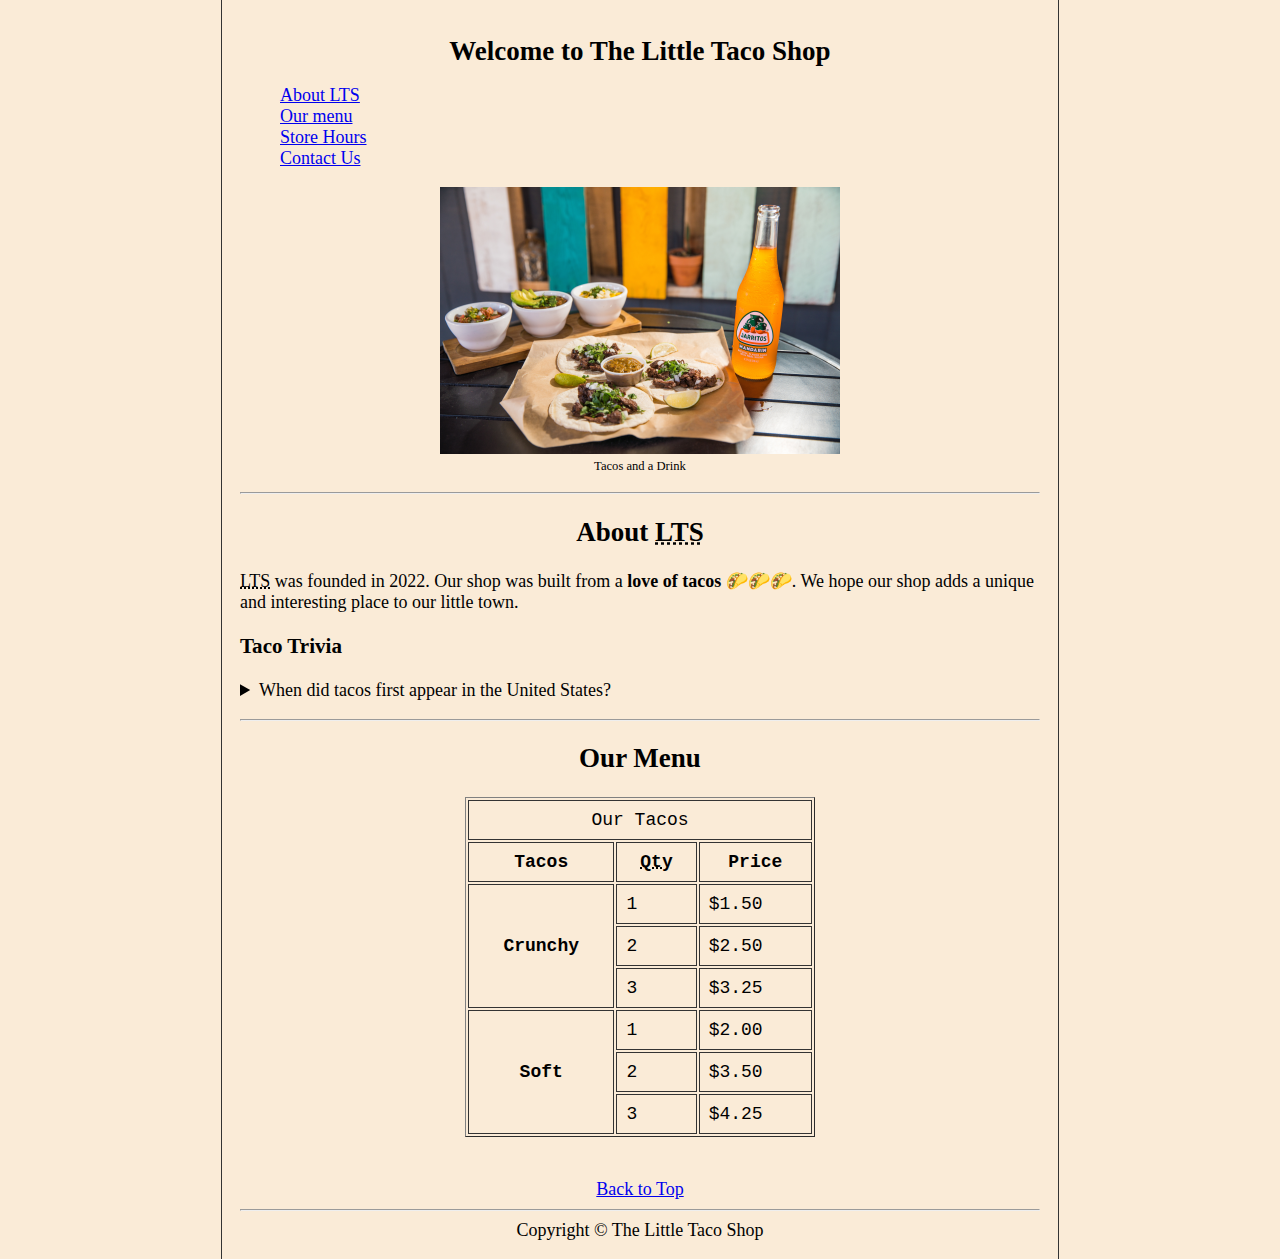
<file: index.html>
<!DOCTYPE html>
<html lang="en">
<head>
    <meta charset="UTF-8">
    <meta http-equiv="X-UA-Compatible" content="IE=edge">
    <meta name="viewport" content="width=device-width, initial-scale=1.0">
    <title>Home</title>
    <link rel="stylesheet" href="css/style.css">
    <link rel="icon" type="image/x-icon" href="pics/favicon.ico">
</head>
<body>
    <h1>Welcome to The Little Taco Shop</h1>
    <nav>
        <ul>
            <a href="#about"><li>About LTS</li></a>
            <a href="#menu"><li>Our menu</li></a>
            <a href="codes/hours.html"><li>Store Hours</li></a>
            <a href="codes/contact.html"><li>Contact Us</li></a>
        </ul>
    </nav>
    <figure>
        <img src="pics/tacos_and_drink_400x267.png" alt="Error 
        loading picture!">
        <figcaption>Tacos and a Drink</figcaption>
    </figure>
    <hr>
    <div id="about"><h2>About <abbr title="Little Taco Shop">LTS</abbr></h2></div>
    <p>
        <abbr title="Little Taco Shop">LTS</abbr> 
        was founded in 2022. Our shop was built from a <strong>love
            of tacos</strong> &#127790;&#127790;&#127790;. We hope our shop
            adds a unique and interesting place to our little 
            town. 
    </p>
    <h3>Taco Trivia</h3>
    <p>
        <details>
            <summary>When did tacos first appear in the United States? </summary>
            How the freak would i know !
        </details>
    </p>
    <hr>
    <div id="menu"><h2>Our Menu</h2></div>
    <table border="1px" cellpadding="10" cellspacing="2" width="350px">
        
        
        <tr><td colspan="3" align="center">Our Tacos</td></tr>
        
        
        <tr>
            <th>Tacos</th>
            <th><abbr title="Quantity">Qty</abbr></th>
            <th>Price</th>
        </tr>
        
        
        <tr>
            <th rowspan="3">Crunchy</th>
            <td>1</td>
            <td>$1.50</td>
        </tr>
        <tr>
            <td>2</td>
            <td>$2.50</td>
        </tr>
        <tr>
            <td>3</td>
            <td>$3.25</td>
        </tr>
        
        
        <tr>
            <th rowspan="3">Soft</th>
            <td>1</td>
            <td>$2.00</td>
        </tr>
        <tr>
            <td>2</td>
            <td>$3.50</td>
        </tr>
        <tr>
            <td>3</td>
            <td>$4.25</td>
        </tr>


    </table>
    <br><br>

    <footer>
    <a href="#">Back to Top</a>
    <hr>
    Copyright &copy; The Little Taco Shop
    </footer>
</body>
</html>
</file>
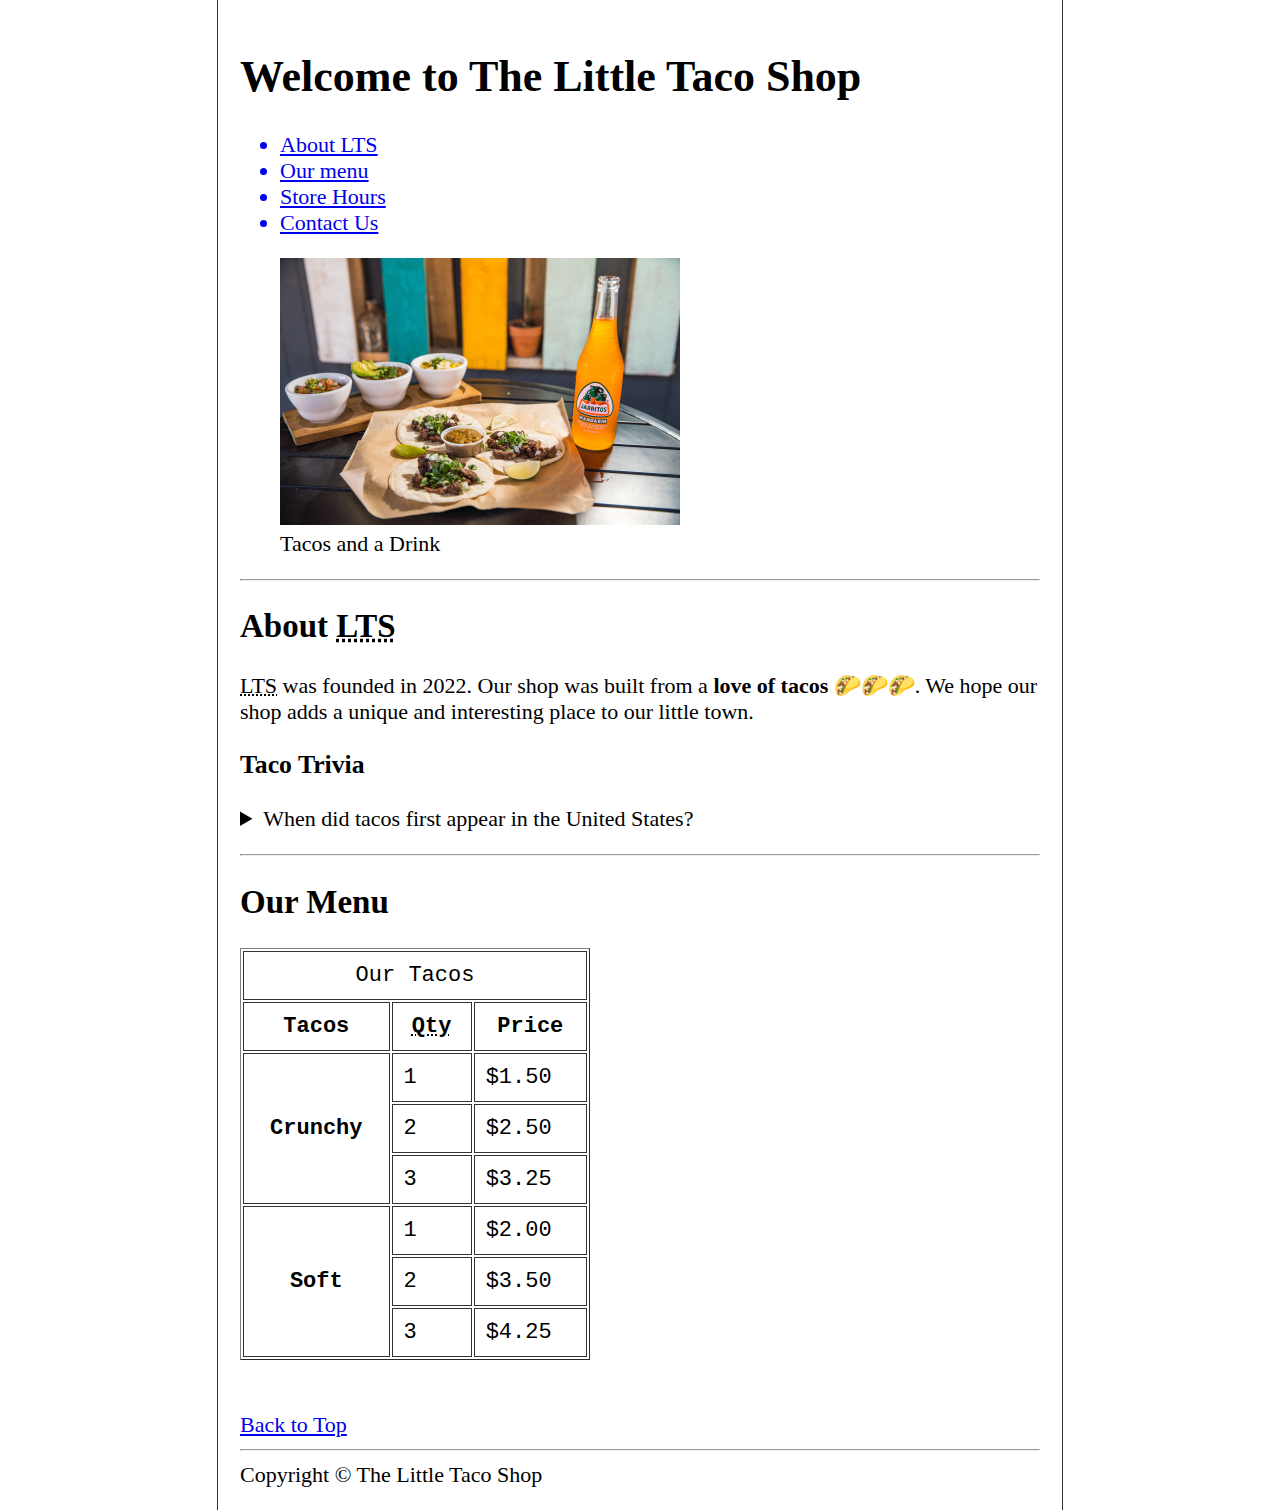
<file: main/index.html>
<!DOCTYPE html>
<html lang="en">
<head>
    <meta charset="UTF-8">
    <meta http-equiv="X-UA-Compatible" content="IE=edge">
    <meta name="viewport" content="width=device-width, initial-scale=1.0">
    <title>Home</title>
    <link rel="stylesheet" href="css/style.css">
    <link rel="icon" type="image/x-icon" href="pics/favicon.ico">
</head>
<body>
    <h1>Welcome to The Little Taco Shop</h1>
    <nav>
        <ul>
            <a href="#about"><li>About LTS</li></a>
            <a href="#menu"><li>Our menu</li></a>
            <a href="codes/hours.html"><li>Store Hours</li></a>
            <a href="codes/contact.html"><li>Contact Us</li></a>
        </ul>
    </nav>
    <figure>
        <img src="pics/tacos_and_drink_400x267.png" alt="Error 
        loading picture!">
        <figcaption>Tacos and a Drink</figcaption>
    </figure>
    <hr>
    <div id="about"><h2>About <abbr title="Little Taco Shop">LTS</abbr></h2></div>
    <p>
        <abbr title="Little Taco Shop">LTS</abbr> 
        was founded in 2022. Our shop was built from a <strong>love
            of tacos</strong> &#127790;&#127790;&#127790;. We hope our shop
            adds a unique and interesting place to our little 
            town. 
    </p>
    <h3>Taco Trivia</h3>
    <p>
        <details>
            <summary>When did tacos first appear in the United States? </summary>
            How the freak would i know !
        </details>
    </p>
    <hr>
    <div id="menu"><h2>Our Menu</h2></div>
    <table border="1px" cellpadding="10" cellspacing="2" width="350px">
        
        
        <tr><td colspan="3" align="center">Our Tacos</td></tr>
        
        
        <tr>
            <th>Tacos</th>
            <th><abbr title="Quantity">Qty</abbr></th>
            <th>Price</th>
        </tr>
        
        
        <tr>
            <th rowspan="3">Crunchy</th>
            <td>1</td>
            <td>$1.50</td>
        </tr>
        <tr>
            <td>2</td>
            <td>$2.50</td>
        </tr>
        <tr>
            <td>3</td>
            <td>$3.25</td>
        </tr>
        
        
        <tr>
            <th rowspan="3">Soft</th>
            <td>1</td>
            <td>$2.00</td>
        </tr>
        <tr>
            <td>2</td>
            <td>$3.50</td>
        </tr>
        <tr>
            <td>3</td>
            <td>$4.25</td>
        </tr>


    </table>
    <br><br>
    <a href="#">Back to Top</a>
    <hr>
    Copyright &copy; The Little Taco Shop
</body>
</html>
</file>
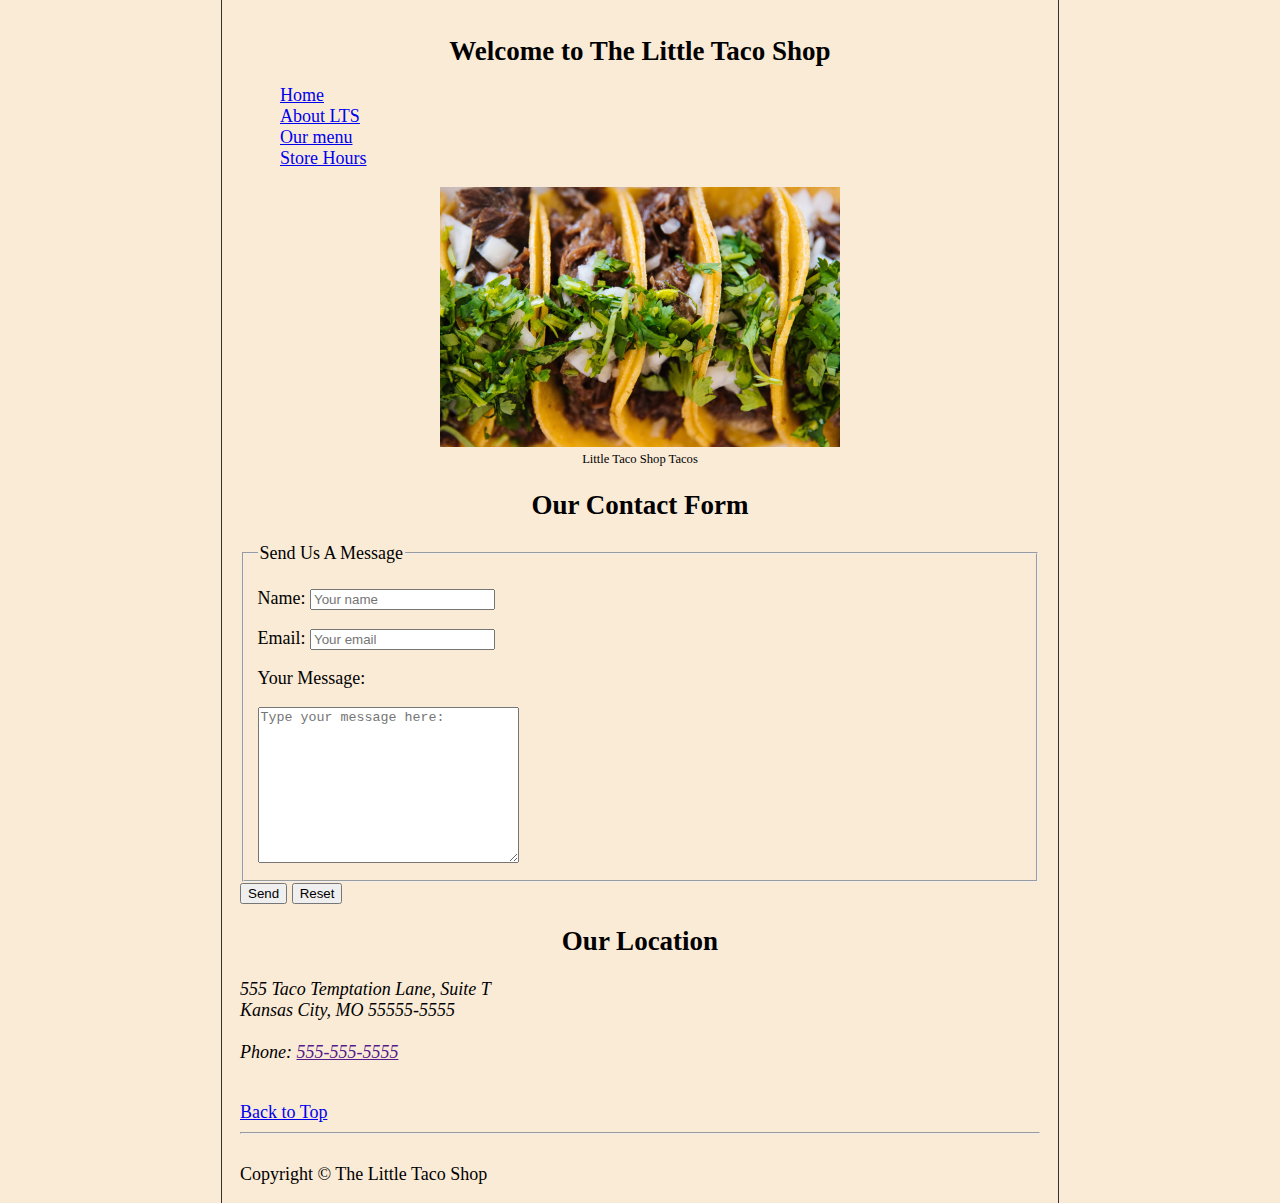
<file: contact.html>
<!DOCTYPE html>
<html lang="en">
<head>
    <meta charset="UTF-8">
    <meta http-equiv="X-UA-Compatible" content="IE=edge">
    <meta name="viewport" content="width=device-width, initial-scale=1.0">
    <title>Contact</title>
    <link rel="stylesheet" href="../css/style.css">
    <link rel="icon" type="image/x-icon" href="../pics/favicon.ico">
</head>


<body>
    <h1>Welcome to The Little Taco Shop</h1>
    <nav>
        <ul>
            <a href="../index.html"><li>Home</li></a>
            <a href="../index.html#about"><li>About LTS</li></a>
            <a href="../index.html#menu"><li>Our menu</li></a>
            <a href="hours.html"><li>Store Hours</li></a>
        </ul>
    </nav>
    <figure>
        <img src="../pics/tacos_close_up_400x260.png" alt="Error 
        loading picture!">
        <figcaption>Little Taco Shop Tacos</figcaption>
    </figure>

    <h2>Our Contact Form</h2>

    <form action="https://httpbin.org/get" method="get">
        <fieldset>
            <legend>Send Us A Message</legend>
            <p>
                <label for="name">Name: </label>
                <input type="text" name="name" id="name" required placeholder="Your name">
            </p>
            <p>
                <label for="mail">Email: </label>
                <input type="email" name="mail" id="mail" required placeholder="Your email">
            </p>
            <p>
                Your Message:
            </p>
            <label for="message"></label>
            <textarea name="message" id="message" cols="30" rows="10" placeholder="Type your message here:"></textarea>
        </fieldset>

        <button type="submit">Send</button>
        <button type="reset">Reset</button>


    </form>

    <h2>Our Location</h2>

    <p>
        <i>555 Taco Temptation Lane, Suite T <br>Kansas City, MO 55555-5555
        <br><br>
        Phone: <a href="">555-555-5555</a>
        </i>
    </p>

    <br>

    <a href="#">Back to Top</a>

    <hr><br>

    Copyright &copy; The Little Taco Shop
</body>
</file>
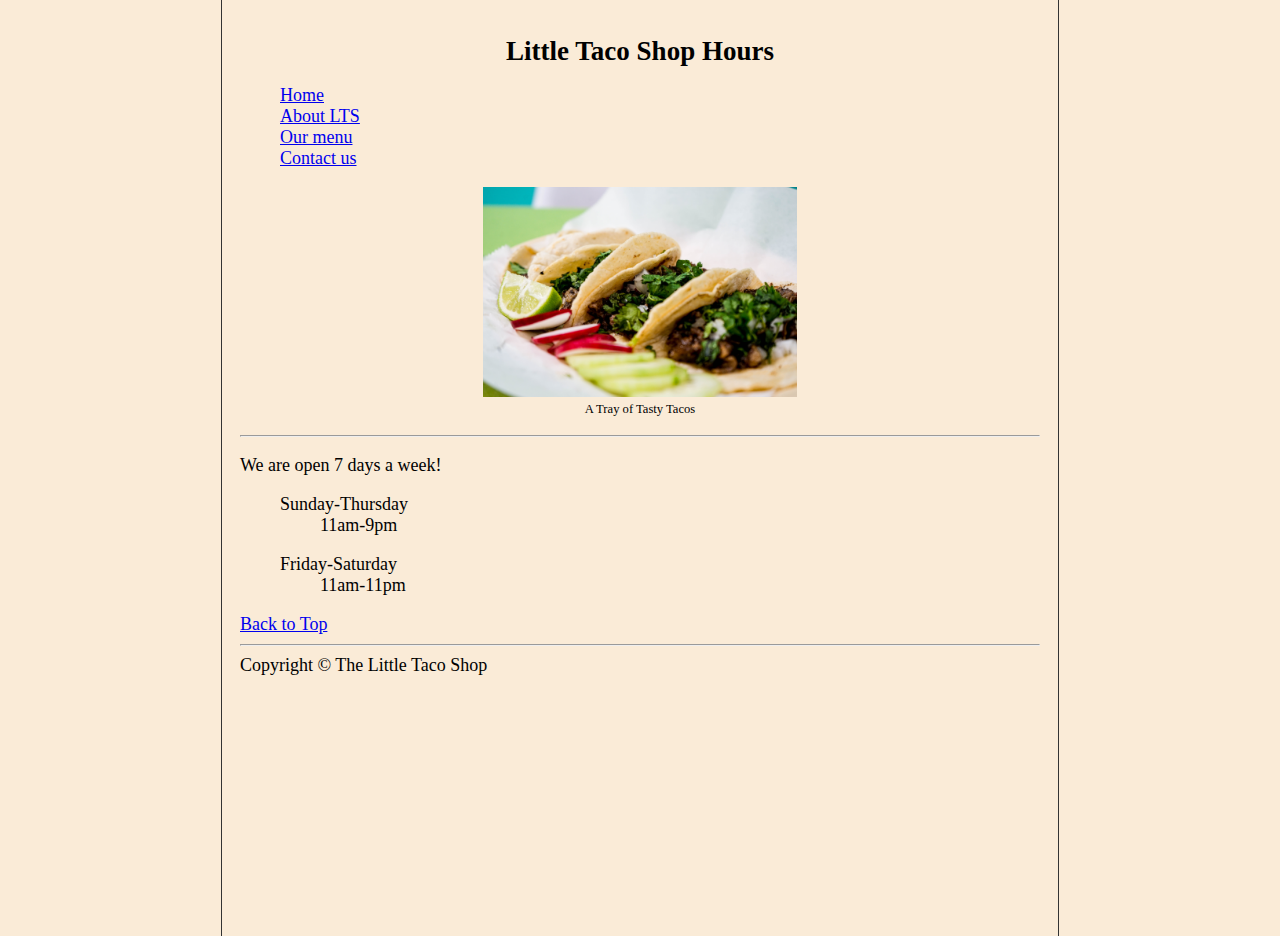
<file: hours.html>
<!DOCTYPE html>
<html lang="en">
<head>
    <meta charset="UTF-8">
    <meta http-equiv="X-UA-Compatible" content="IE=edge">
    <meta name="viewport" content="width=device-width, initial-scale=1.0">
    <title>Hours</title>
    <link rel="stylesheet" href="../css/style.css" type="text/css">
    <link rel="icon" type="image/x-icon" href="../pics/favicon.ico">
</head>
<body>
    <h1>Little Taco Shop Hours </h1>
    <nav>
        <ul>
            <a href="../index.html"><li>Home</li></a>
            <a href="../index.html#about"><li>About LTS</li></a>
            <a href="../index.html#menu"><li>Our menu</li></a>
            <a href="contact.html"><li>Contact us</li></a>
        </ul>
    </nav>
    <figure>
        <img src="../pics/tacos_tray_400x267.png" alt="image loading failed !" title="Taco close up photo." height="210">
        <figcaption>A Tray of Tasty Tacos</figcaption>
    </figure>

    <hr>

    <p>We are open 7 days a week!</p>
    
    <ul style="list-style-type: none;">
    <li>
        Sunday-Thursday 
        <ul style="list-style-type: none;"><li>11am-9pm</li></ul>
    </li>
    </ul>
    <ul style="list-style-type: none;">
    <li>
        Friday-Saturday 
        <ul style="list-style-type: none;"><li>11am-11pm</li></ul>
    </li>
    </ul>

    <a href="#">Back to Top</a>
    <hr>
    Copyright &copy; The Little Taco Shop
</body>
</html>
</file>
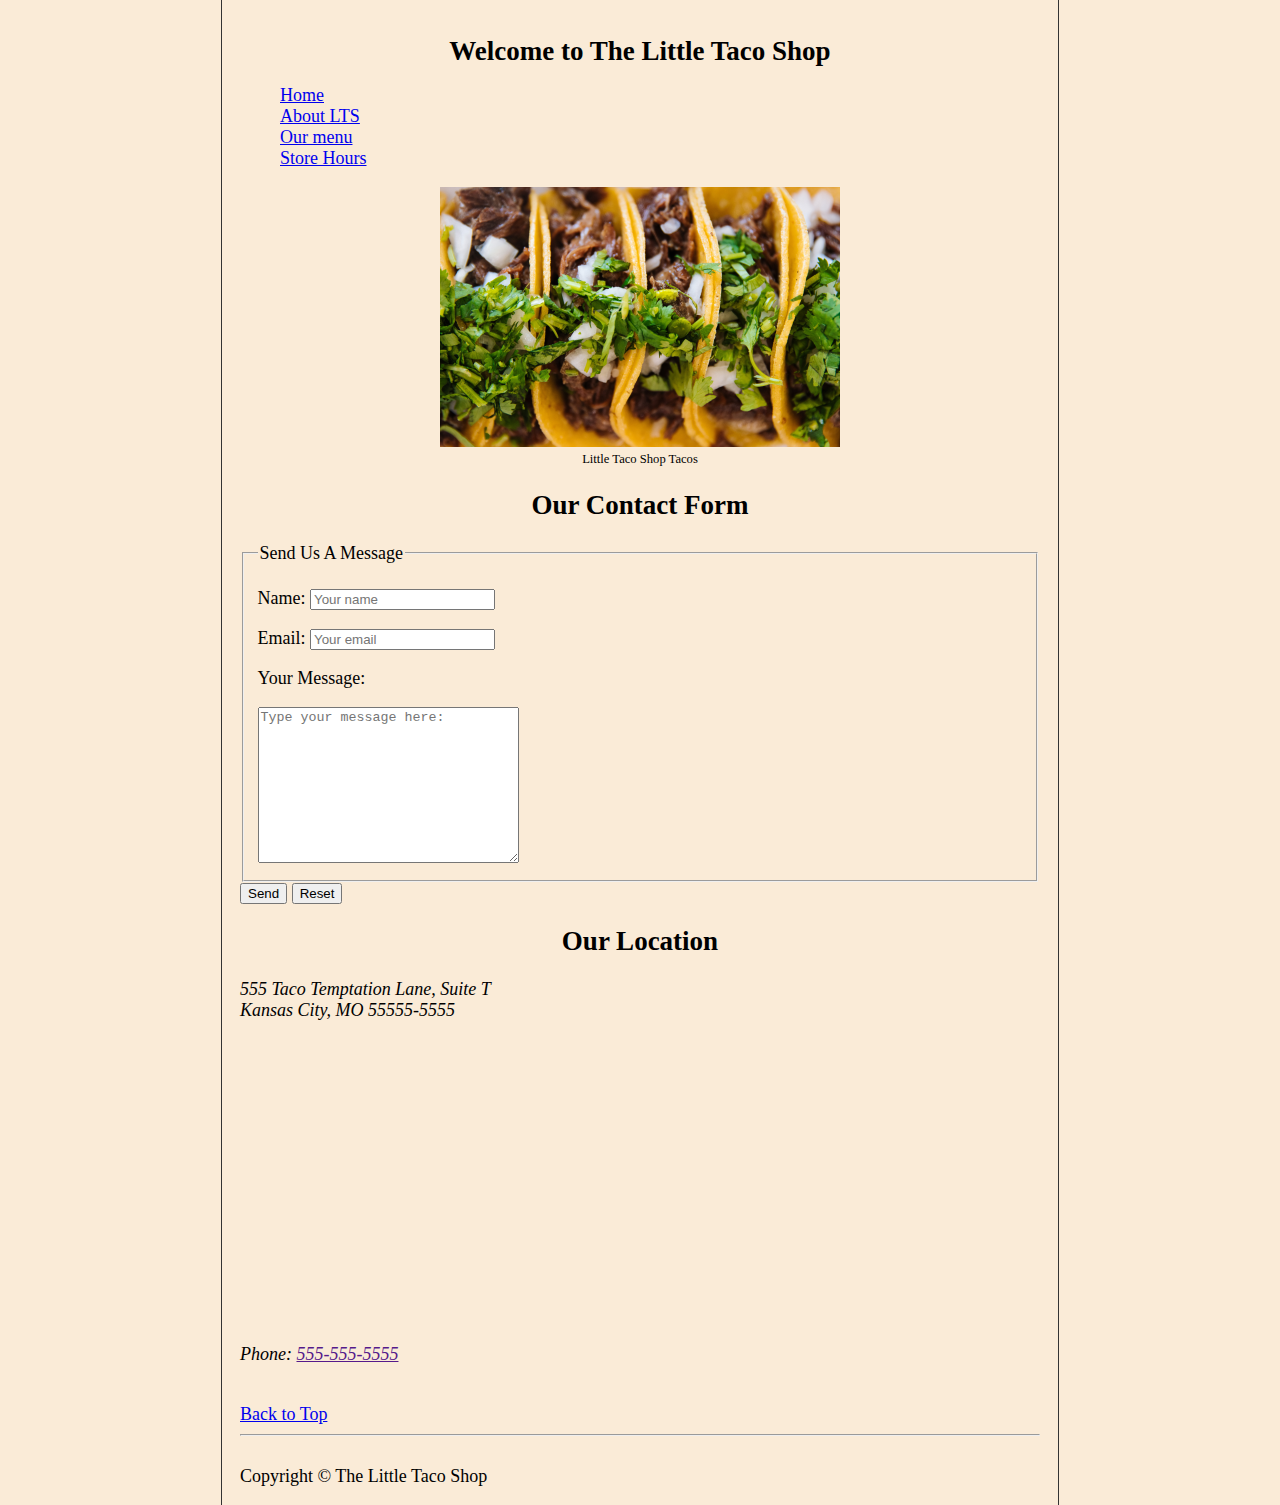
<file: codes/contact.html>
<!DOCTYPE html>
<html lang="en">
<head>
    <meta charset="UTF-8">
    <meta http-equiv="X-UA-Compatible" content="IE=edge">
    <meta name="viewport" content="width=device-width, initial-scale=1.0">
    <title>Contact</title>
    <link rel="stylesheet" href="../css/style.css">
    <link rel="icon" type="image/x-icon" href="../pics/favicon.ico">
</head>


<body>
    <h1>Welcome to The Little Taco Shop</h1>
    <nav>
        <ul>
            <a href="../index.html"><li>Home</li></a>
            <a href="../index.html#about"><li>About LTS</li></a>
            <a href="../index.html#menu"><li>Our menu</li></a>
            <a href="hours.html"><li>Store Hours</li></a>
        </ul>
    </nav>
    <figure>
        <img src="../pics/tacos_close_up_400x260.png" alt="Error 
        loading picture!">
        <figcaption>Little Taco Shop Tacos</figcaption>
    </figure>

    <h2>Our Contact Form</h2>

    <form action="https://httpbin.org/get" method="get">
        <fieldset>
            <legend>Send Us A Message</legend>
            <p>
                <label for="name">Name: </label>
                <input type="text" name="name" id="name" required placeholder="Your name">
            </p>
            <p>
                <label for="mail">Email: </label>
                <input type="email" name="mail" id="mail" required placeholder="Your email">
            </p>
            <p>
                Your Message:
            </p>
            <label for="message"></label>
            <textarea name="message" id="message" cols="30" rows="10" placeholder="Type your message here:"></textarea>
        </fieldset>

        <button type="submit">Send</button>
        <button type="reset">Reset</button>


    </form>

    <h2>Our Location</h2>

    <p>
        <i>555 Taco Temptation Lane, Suite T <br>Kansas City, MO 55555-5555
        <br>
        <div class="map">
            <iframe src="https://www.google.com/maps/embed?pb=!1m18!1m12!1m3!1d793769.1176185454!2d-96.86081275312499!3d39.00024139999999!2m3!1f0!2f0!3f0!3m2!1i1024!2i768!4f13.1!3m3!1m2!1s0x87bf1d38c5d2fdfd%3A0xde0a0ee38b4075da!2sMexican%20Taco%20Shop!5e0!3m2!1sen!2sbd!4v1710302016696!5m2!1sen!2sbd" width="400" height="300" style="border:0;" allowfullscreen="" loading="lazy" referrerpolicy="no-referrer-when-downgrade"></iframe>
        </div>
        Phone: <a href="">555-555-5555</a>
        </i>
    </p>

    <br>

    <a href="#">Back to Top</a>

    <hr><br>

    Copyright &copy; The Little Taco Shop
</body>
</file>
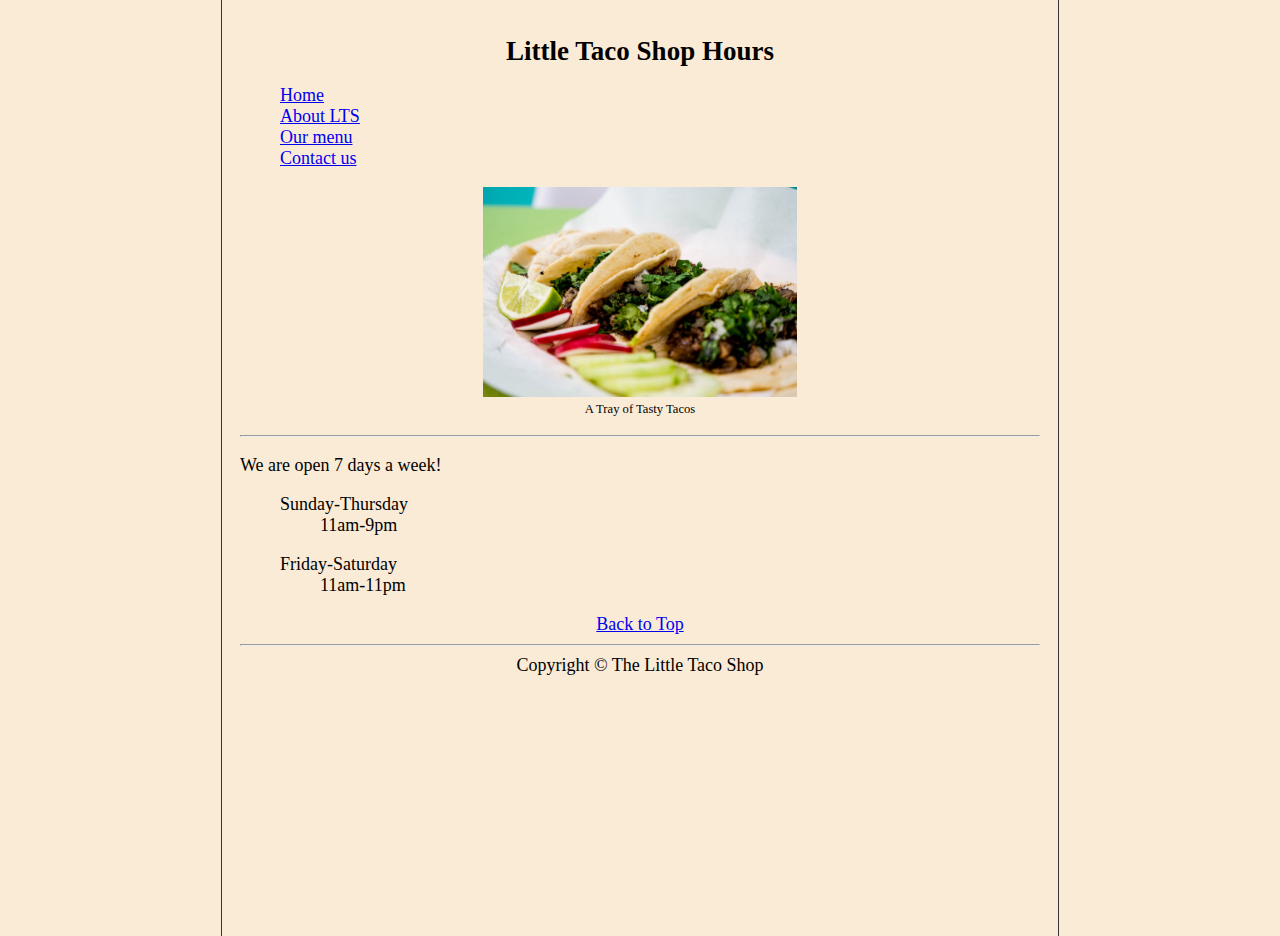
<file: codes/hours.html>
<!DOCTYPE html>
<html lang="en">
<head>
    <meta charset="UTF-8">
    <meta http-equiv="X-UA-Compatible" content="IE=edge">
    <meta name="viewport" content="width=device-width, initial-scale=1.0">
    <title>Hours</title>
    <link rel="stylesheet" href="../css/style.css" type="text/css">
    <link rel="icon" type="image/x-icon" href="../pics/favicon.ico">
</head>
<body>
    <div class="content">
        <h1>Little Taco Shop Hours </h1>
        <nav>
            <ul>
                <a href="../index.html"><li>Home</li></a>
                <a href="../index.html#about"><li>About LTS</li></a>
                <a href="../index.html#menu"><li>Our menu</li></a>
                <a href="contact.html"><li>Contact us</li></a>
            </ul>
        </nav>
        <figure>
            <img src="../pics/tacos_tray_400x267.png" alt="image loading failed !" title="Taco close up photo." height="210">
            <figcaption>A Tray of Tasty Tacos</figcaption>
        </figure>

        <hr>

        <p>We are open 7 days a week!</p>
        
        <ul style="list-style-type: none;">
        <li>
            Sunday-Thursday 
            <ul style="list-style-type: none;"><li>11am-9pm</li></ul>
        </li>
        </ul>
        <ul style="list-style-type: none;">
        <li>
            Friday-Saturday 
            <ul style="list-style-type: none;"><li>11am-11pm</li></ul>
        </li>
        </ul>
        
        <footer>
        <a href="#">Back to Top</a>
        <hr>
        Copyright &copy; The Little Taco Shop
        </footer>
        
    </div>
</body>
</html>
</file>
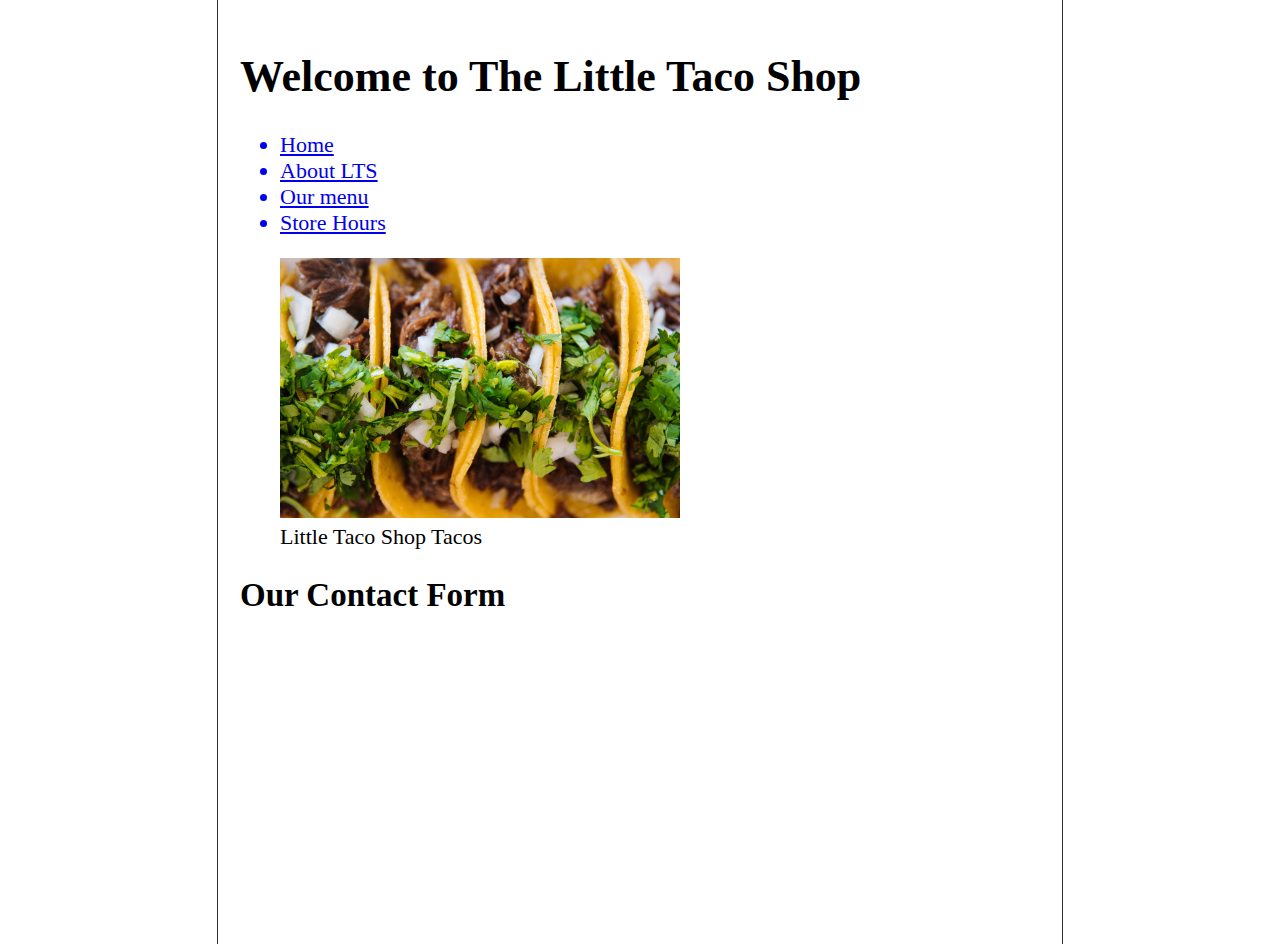
<file: main/codes/contact.html>
<!DOCTYPE html>
<html lang="en">
<head>
    <meta charset="UTF-8">
    <meta http-equiv="X-UA-Compatible" content="IE=edge">
    <meta name="viewport" content="width=device-width, initial-scale=1.0">
    <title>Contact</title>
    <link rel="stylesheet" href="/main/css/style.css">
    <link rel="icon" type="image/x-icon" href="/main/pics/favicon.ico">
</head>
<body>
    <h1>Welcome to The Little Taco Shop</h1>
    <nav>
        <ul>
            <a href="/main/index.html"><li>Home</li></a>
            <a href="/main/index.html#about"><li>About LTS</li></a>
            <a href="/main/index.html#menu"><li>Our menu</li></a>
            <a href="hours.html"><li>Store Hours</li></a>
        </ul>
    </nav>
    <figure>
        <img src="/main/pics/tacos_close_up_400x260.png" alt="Error 
        loading picture!">
        <figcaption>Little Taco Shop Tacos</figcaption>
    </figure>
    <h2>Our Contact Form</h2>

    <!-- a lot of form action will blow this ! -->
</body>
</file>
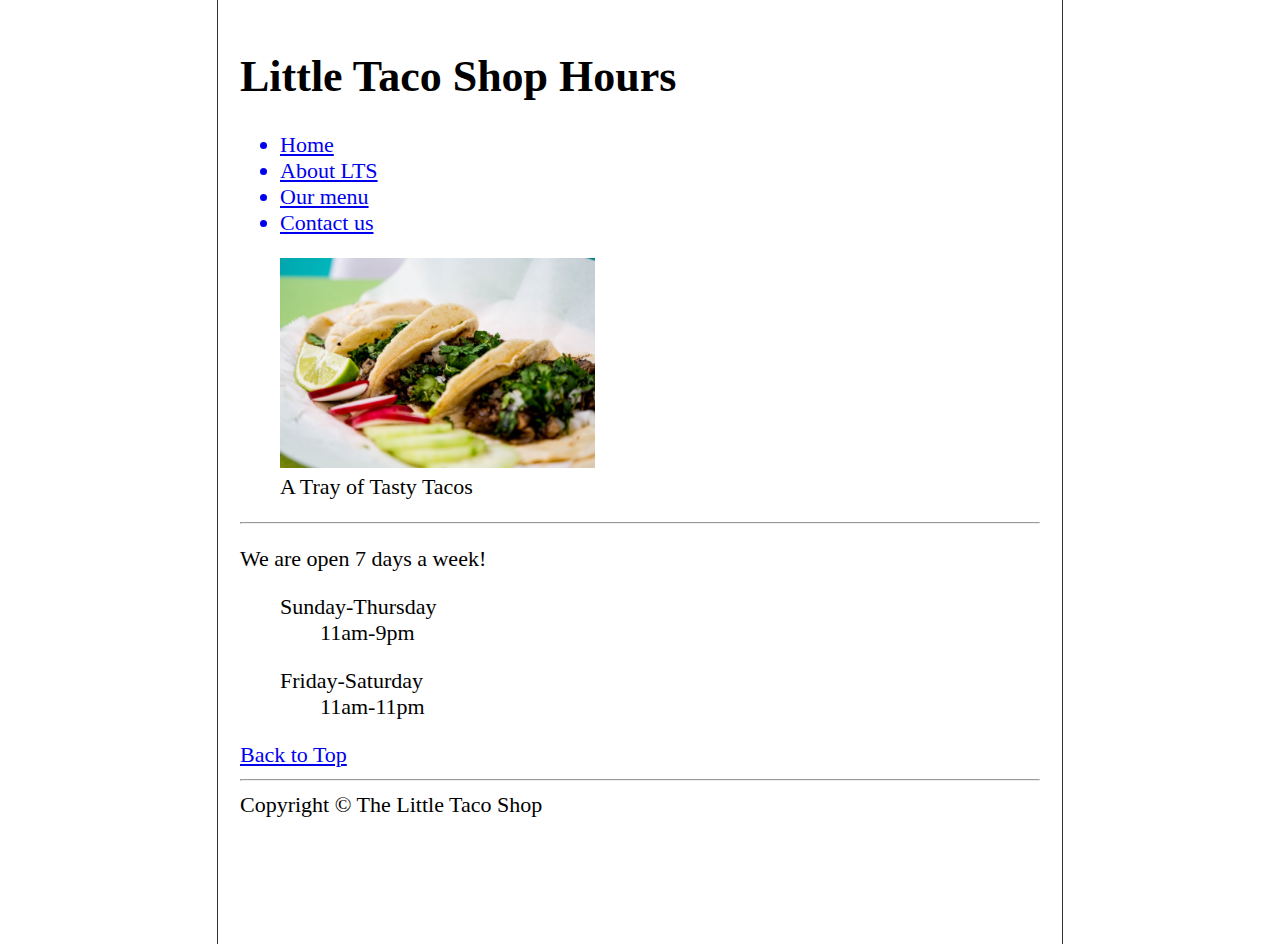
<file: main/codes/hours.html>
<!DOCTYPE html>
<html lang="en">
<head>
    <meta charset="UTF-8">
    <meta http-equiv="X-UA-Compatible" content="IE=edge">
    <meta name="viewport" content="width=device-width, initial-scale=1.0">
    <title>Hours</title>
    <link rel="stylesheet" href="/main/css/style.css" type="text/css">
    <link rel="icon" type="image/x-icon" href="/main/pics/favicon.ico">
</head>
<body>
    <h1>Little Taco Shop Hours </h1>
    <nav>
        <ul>
            <a href="/main/index.html"><li>Home</li></a>
            <a href="/main/index.html#about"><li>About LTS</li></a>
            <a href="/main/index.html#menu"><li>Our menu</li></a>
            <a href="contact.html"><li>Contact us</li></a>
        </ul>
    </nav>
    <figure>
        <img src="/main/pics/tacos_tray_400x267.png" alt="image loading failed !" title="Taco close up photo." height="210">
        <figcaption>A Tray of Tasty Tacos</figcaption>
    </figure>

    <hr>

    <p>We are open 7 days a week!</p>
    
    <ul style="list-style-type: none;">
    <li>
        Sunday-Thursday 
        <ul style="list-style-type: none;"><li>11am-9pm</li></ul>
    </li>
    </ul>
    <ul style="list-style-type: none;">
    <li>
        Friday-Saturday 
        <ul style="list-style-type: none;"><li>11am-11pm</li></ul>
    </li>
    </ul>

    <a href="#">Back to Top</a>
    <hr>
    Copyright &copy; The Little Taco Shop
</body>
</html>
</file>
<file: css/style.css>
html {
    font-size: 18px;
}

body {
    min-height: 100vh;
    max-width: 800px;
    margin: 0 auto;
    padding: 1rem;
    border-left: 1px solid #333;
    border-right: 1px solid #333;
    background-color: antiquewhite;
    
}

h1, h2{
    font-size: 1.5em;
    text-align: center;
}

ul li a{
    font-size: .9em;
    font-style: bold;
}

ul li{
    list-style-type: none;
}

img{
    margin: auto;
    display: block;
}

figcaption{
    text-align: center;
    font-size: .7em;
    margin-top: 5px;
}

th, td, caption {
    border: 1px solid #333;
    font-family: 'Courier New', Courier, monospace;
    border-collapse: separate;
    padding: 0.5rem;
}

table{
    margin: auto;
}

footer {
    text-align: center;
}
</file>
<file: main/css/style.css>
html {
    font-size: 22px;
}

body {
    min-height: 100vh;
    max-width: 800px;
    margin: 0 auto;
    padding: 1rem;
    border-left: 1px solid #333;
    border-right: 1px solid #333;
}

th, td, caption {
    border: 1px solid #333;
    font-family: 'Courier New', Courier, monospace;
    border-collapse: separate;
    padding: 0.5rem;
}
</file>
